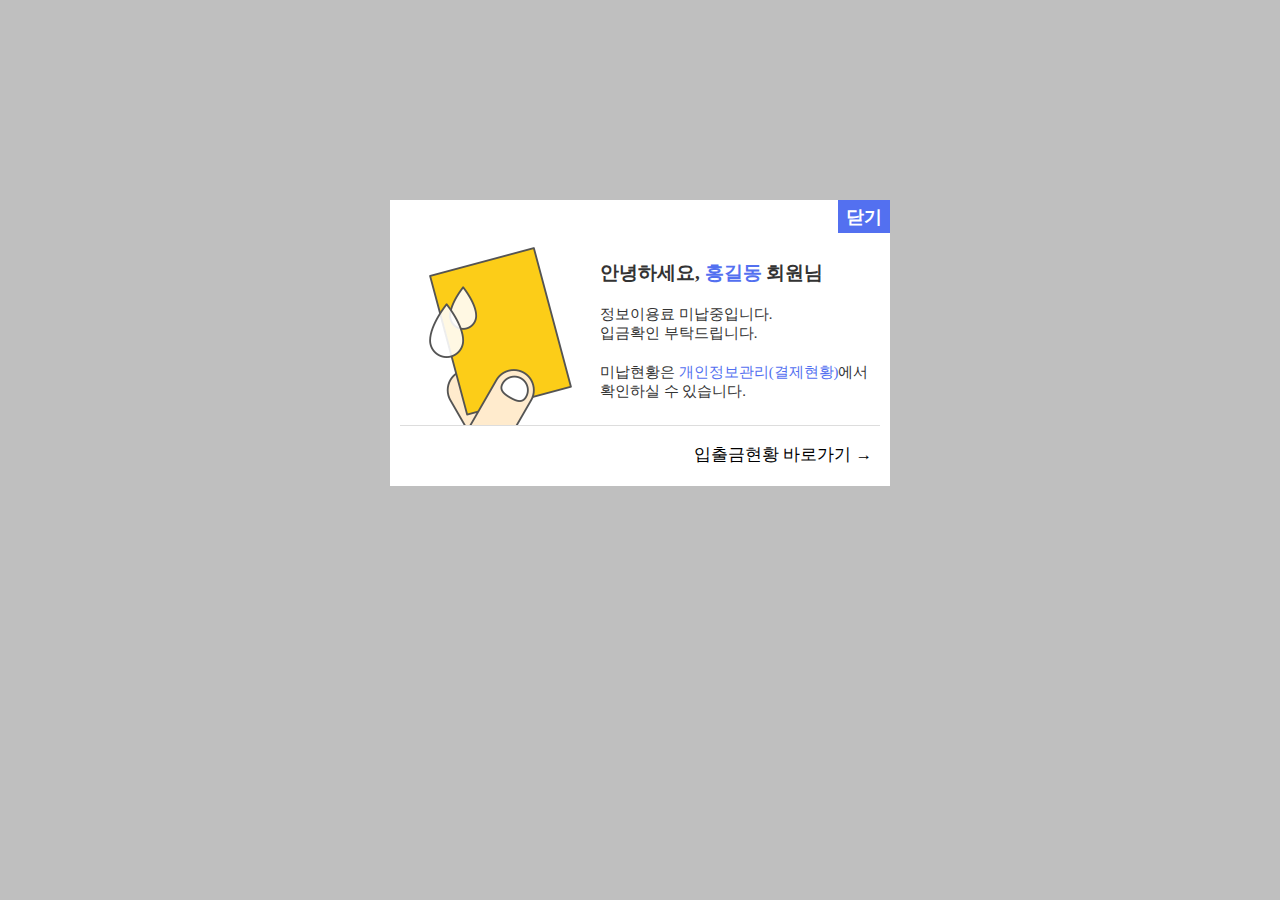
<file: 180628_팝업디자인/미납독촉팝업/index.html>
<html>
  <head>
    <link rel="stylesheet" type="text/css" href="css/style.css">
  </headr>

  <body>

      <div id="popup-user-payment" style="display: block;">
        <div>

          <div class="window">
              <div class="close">
                닫기
              </div>
              <div>
                <div class="popup-html" style="padding:15px 10px 5px 10px;">

                  <!-- 이 div로 적용합니다. -->
                  <div>
                    <table class="body" cellspacing="0" cellpadding="0">
                      <tr>
                        <td class="imgCon">
                          <img src="img/yc.png"/>
                        </td>
                        <td class="content">
                          <h1>안녕하세요, <span>홍길동</span> 회원님</h1>
                          <div>
                            정보이용료 미납중입니다.<br>
                            입금확인 부탁드립니다. <br><br>
                            미납현황은 <span>개인정보관리(결제현황)</span>에서 <br>
                            확인하실 수 있습니다.
                          </div>
                        </td>

                      </tr>

                    </table>
                    <div class="foot">
                      <span>입출금현황 바로가기 →</span> 
                    </div>
                  </div>
                  <!-- 이 div로 적용합니다. -->

              </div>
              
            </div>

        </div>
      </div>

  </body>

</html>
</file>
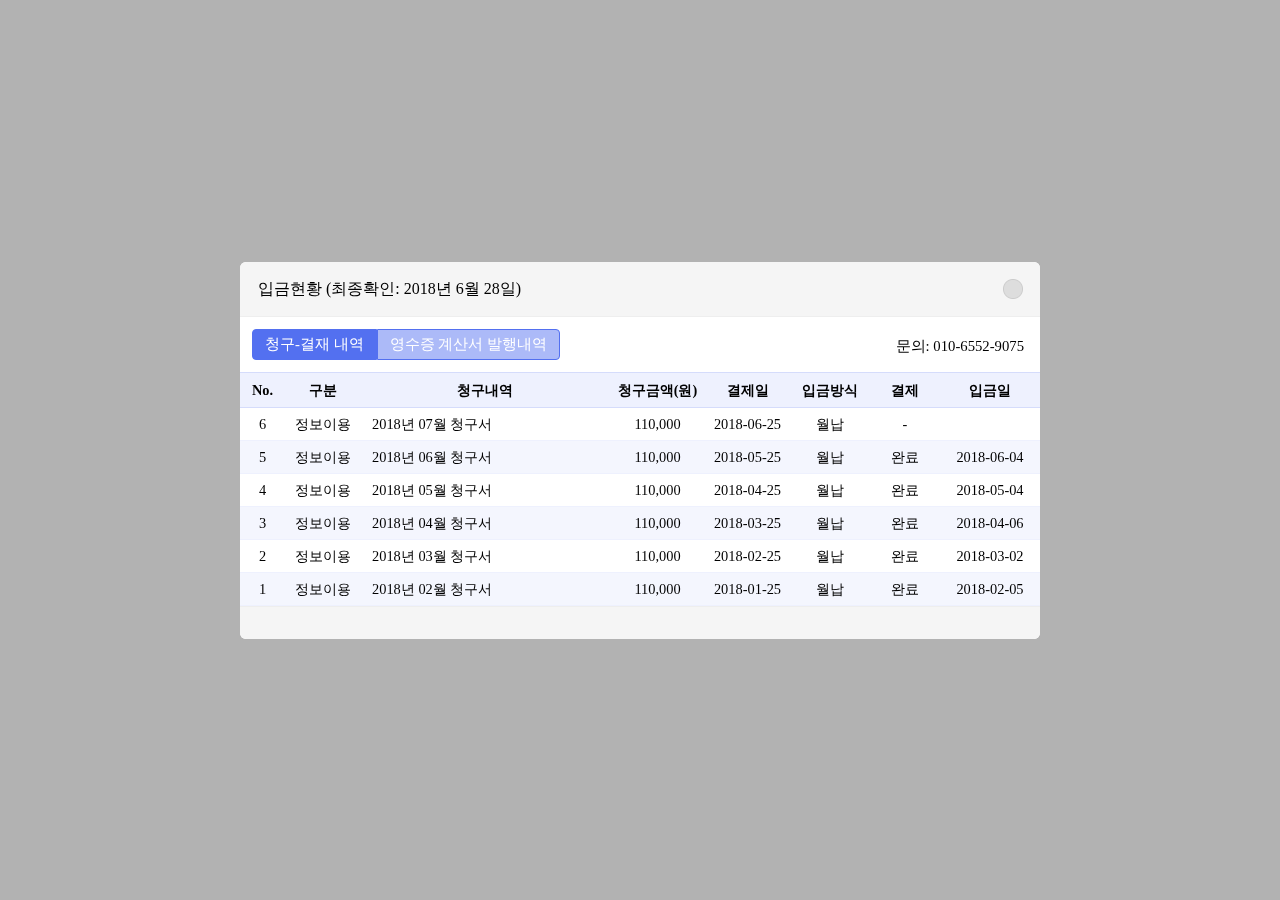
<file: 180628_팝업디자인/미납현황팝업/index.html>
<html>

  <head>
    <link rel="stylesheet" type="text/css" href="css/style.css">
    <script
      src="https://code.jquery.com/jquery-3.3.1.min.js"
      integrity="sha256-FgpCb/KJQlLNfOu91ta32o/NMZxltwRo8QtmkMRdAu8="
      crossorigin="anonymous"></script>
  </head>

  <script>
    function accountStatSwitch(which) {
      $("#account_bill_list .tab").removeClass("on");
      $("#account_bill_list ." + which + ".tab").addClass("on");
      if (which == 'bill') {
        $("#account_bill_list .bill_wrap").show();
        $("#account_bill_list .tax_wrap").hide();
      } else {
        $("#account_bill_list .tax_wrap").show();
        $("#account_bill_list .bill_wrap").hide();
      }
    }
  </script>

  <body>

      <div class="account_status_bg">

        <div>

          <div class="account_wrap">

            <table class="head">
              <tr>
                <td class="title">
                  입금현황 (최종확인: 2018년 6월 28일)
                </td>
                <td class="close">
                  <img class="on" src="img/close_on.png"/>
                  <img class="off" src="img/close_off.png"/>
                </td>
  
              </tr>
  
            </table>

            <div id="account_bill_list">
              <!-- 제목줄 -->
              <div class="overList">

                <table class="switch" cellpadding="0" cellspacing="0">
                  <tr>
                    <td class="tab bill on" onclick="accountStatSwitch('bill')">
                      청구-결재 내역
                    </td>
                    <td class="tab tax" onclick="accountStatSwitch('tax')">
                      영수증 계산서 발행내역
                    </td>
                  </tr>

                </table>
                <span class="contact">문의: 010-6552-9075</span>

                <!-- <span class="tab on" list_wrap="bill_wrap">청구-결재 내역</span>
                &nbsp;&nbsp;&nbsp;
                <span class="tab" list_wrap="tax_wrap">영수증 계산서 발행내역</span> -->
              </div>
              
              <div>
                <!-- 청구,결재내역 -->
                <div class="wrpas bill_wrap" style="max-height: 600px; overflow-y: auto; ">
                  <table class="bill_list" cellpadding="0" cellspacing="0">
                    <thead>
                      <tr>
                        <th style="width:45px;">No.</th>
                        <th style="width:75px;">구분</th>
                        <th>청구내역</th>
                        <th style="width:95px;">청구금액(원)</th>
                        <th style="width:85px;">결제일</th>
                        <th style="width:80px;">입금방식</th>
                        <th style="width:70px;">결제</th>
                        <th style="width:100px;">입금일</th>
                      </tr>
                    </thead>
                    <tbody><tr>	<td>6</td>	<td>정보이용</td>	<td class="title">2018년 07월 청구서</td>	<td>110,000</td>	<td>2018-06-25</td>	<td>월납</td>	<td>-</td>	<td></td></tr><tr>	<td>5</td>	<td>정보이용</td>	<td class="title">2018년 06월 청구서</td>	<td>110,000</td>	<td>2018-05-25</td>	<td>월납</td>	<td>완료</td>	<td>2018-06-04</td></tr><tr>	<td>4</td>	<td>정보이용</td>	<td class="title">2018년 05월 청구서</td>	<td>110,000</td>	<td>2018-04-25</td>	<td>월납</td>	<td>완료</td>	<td>2018-05-04</td></tr><tr>	<td>3</td>	<td>정보이용</td>	<td class="title">2018년 04월 청구서</td>	<td>110,000</td>	<td>2018-03-25</td>	<td>월납</td>	<td>완료</td>	<td>2018-04-06</td></tr><tr>	<td>2</td>	<td>정보이용</td>	<td class="title">2018년 03월 청구서</td>	<td>110,000</td>	<td>2018-02-25</td>	<td>월납</td>	<td>완료</td>	<td>2018-03-02</td></tr><tr>	<td>1</td>	<td>정보이용</td>	<td class="title">2018년 02월 청구서</td>	<td>110,000</td>	<td>2018-01-25</td>	<td>월납</td>	<td>완료</td>	<td>2018-02-05</td></tr></tbody>
                  </table>
                </div>
                
                <!-- 영수증 계산서 발행내역 -->
                <div class="wrpas tax_wrap" style="max-height: 600px; overflow-y: auto; display:none;">
                  <table class="tax_list" cellpadding="0" cellspacing="0">
                    <thead>
                      <tr>
                        <th style="width:45px;">No.</th>
                        <th style="width:75px;">구분</th>
                        <th>항목</th>
                        <th style="width:100px;">발행구분</th>
                        <th style="width:85px;">입금일</th>
                        <th style="width:85px;">발행일</th>
                        <th style="width:115px;">발행금액</th>
                      </tr>
                    </thead>
                    <tbody><tr>	<td>1</td>	<td>정보이용</td>	<td class="title">2018년 06월 청구서</td>	<td>세금계산서</td>	<td>2018-06-04</td>	<td>2018-06-19</td>	<td>550,000</td></tr></tbody>
                  </table>
                </div>
              </div>

              <div class="foot">
              </div>

            </div>

          </div>

            
        </div>

      </div>

  </body>

</html>
</file>
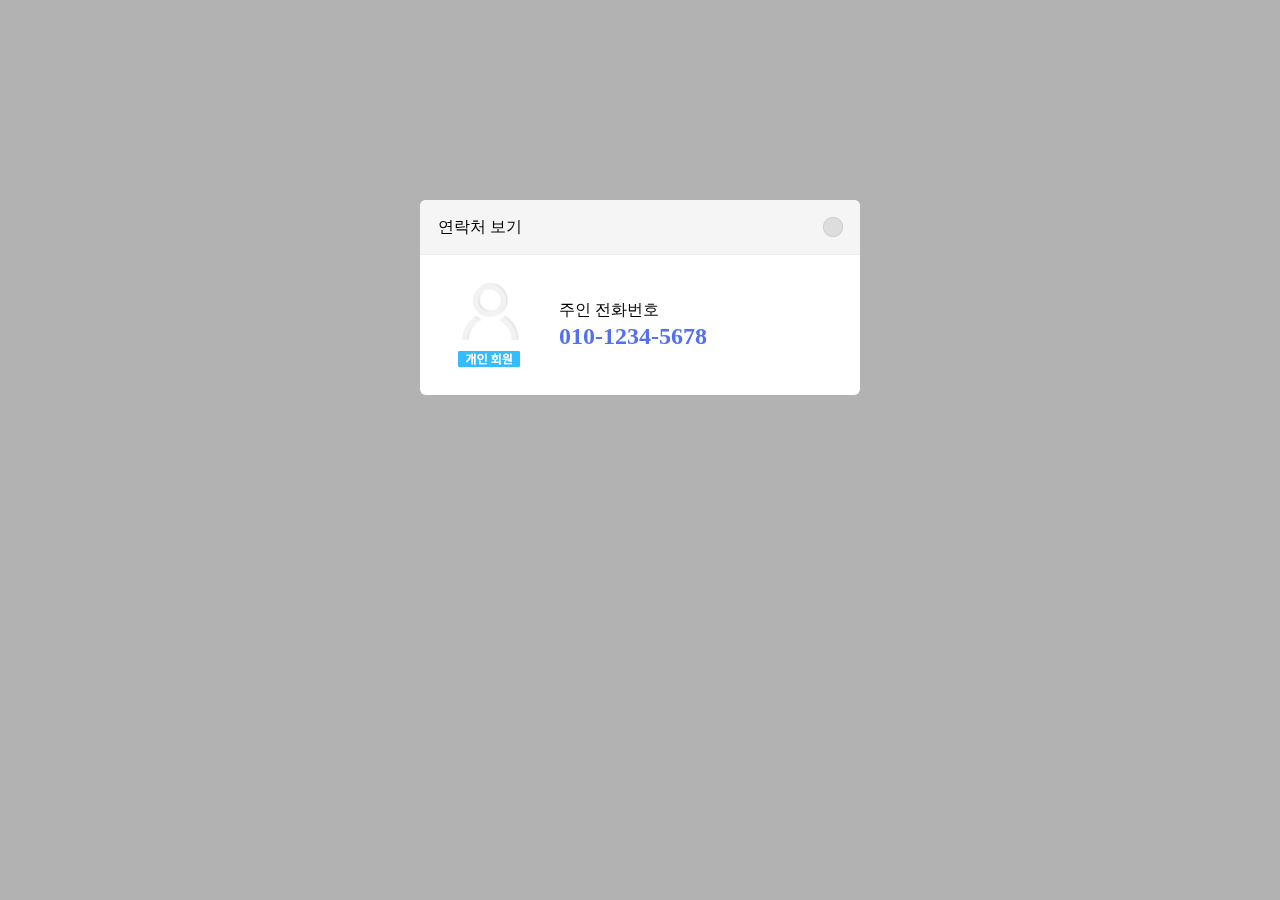
<file: 180628_팝업디자인/전화번호팝업-개인매물/index.html>
<html>
  <header>
      <link rel="stylesheet" type="text/css" href="css/style.css">
  </header>

  <body>

    <div class="_showtel">

      <!-- 이 div로 적용합니다. -->

      <div class="window_180628">
        <table class="head">
          <tr>
            <td class="title">
              연락처 보기
            </td>
            <td class="close">
              <img class="on" src="img/close_on.png"/>
              <img class="off" src="img/close_off.png"/>
            </td>

          </tr>

        </table>
        <table class="body">
          <tr>
            <td class="imgCon">
              <img src="img/logo_person.png"/>
            </td>
            <td>
              <div class="person">주인 전화번호</div>
              <!-- <div class="realtor">
                <span>
                  길상
                </span>
                공인중개사무소</div>
              <div class="charge">
                <span>
                  담당자
                </span>
                홍길동 공인중개사
              </div> -->
              <div class="phone">
                010-1234-5678
              </div>
              
            </td>
          </tr>

        </table>
<!-- 
        <div class="foot">
          주소: 북구 양덕로 6 (양덕동)<br>
          대표: 강직정 개업공인중개사 (054-255-8949)
        </div> -->


      </div>

      <!-- 이 div로 적용합니다. -->

    </div>

  </body>

</html>
</file>
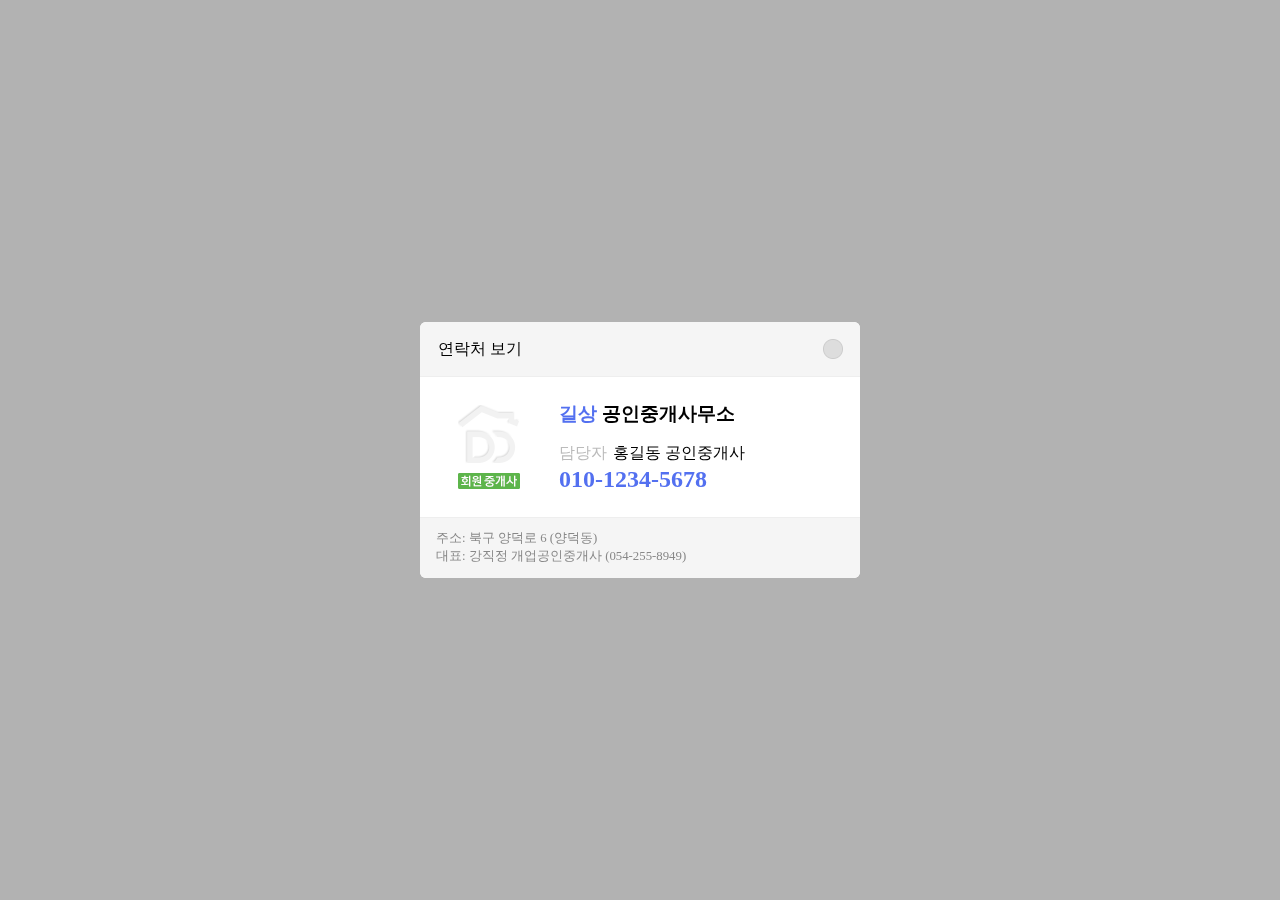
<file: 180628_팝업디자인/전화번호팝업/index.html>
<html>
  <head>
      <link rel="stylesheet" type="text/css" href="css/style.css">
  </head>

  <body>

    <div class="_showtel">

      <!-- 이 div로 적용합니다. -->
      <div>

        <div class="window_180628">
          <table class="head">
            <tr>
              <td class="title">
                연락처 보기
              </td>
              <td class="close">
                <img class="on" src="img/close_on.png"/>
                <img class="off" src="img/close_off.png"/>
              </td>

            </tr>

          </table>
          <table class="body">
            <tr>
              <td class="imgCon">
                <img src="img/logo_realtor.png"/>
              </td>
              <td>
                <div class="realtor">
                  <span>
                    길상
                  </span>
                  공인중개사무소</div>
                <div class="charge">
                  <span>
                    담당자
                  </span>
                  홍길동 공인중개사
                </div>
                <div class="phone">
                  010-1234-5678
                </div>
                
              </td>
            </tr>

          </table>

          <div class="foot">
            주소: 북구 양덕로 6 (양덕동)<br>
            대표: 강직정 개업공인중개사 (054-255-8949)
          </div>


        </div>

      </div>
      <!-- 이 div로 적용합니다. -->

    </div>

  </body>

</html>
</file>
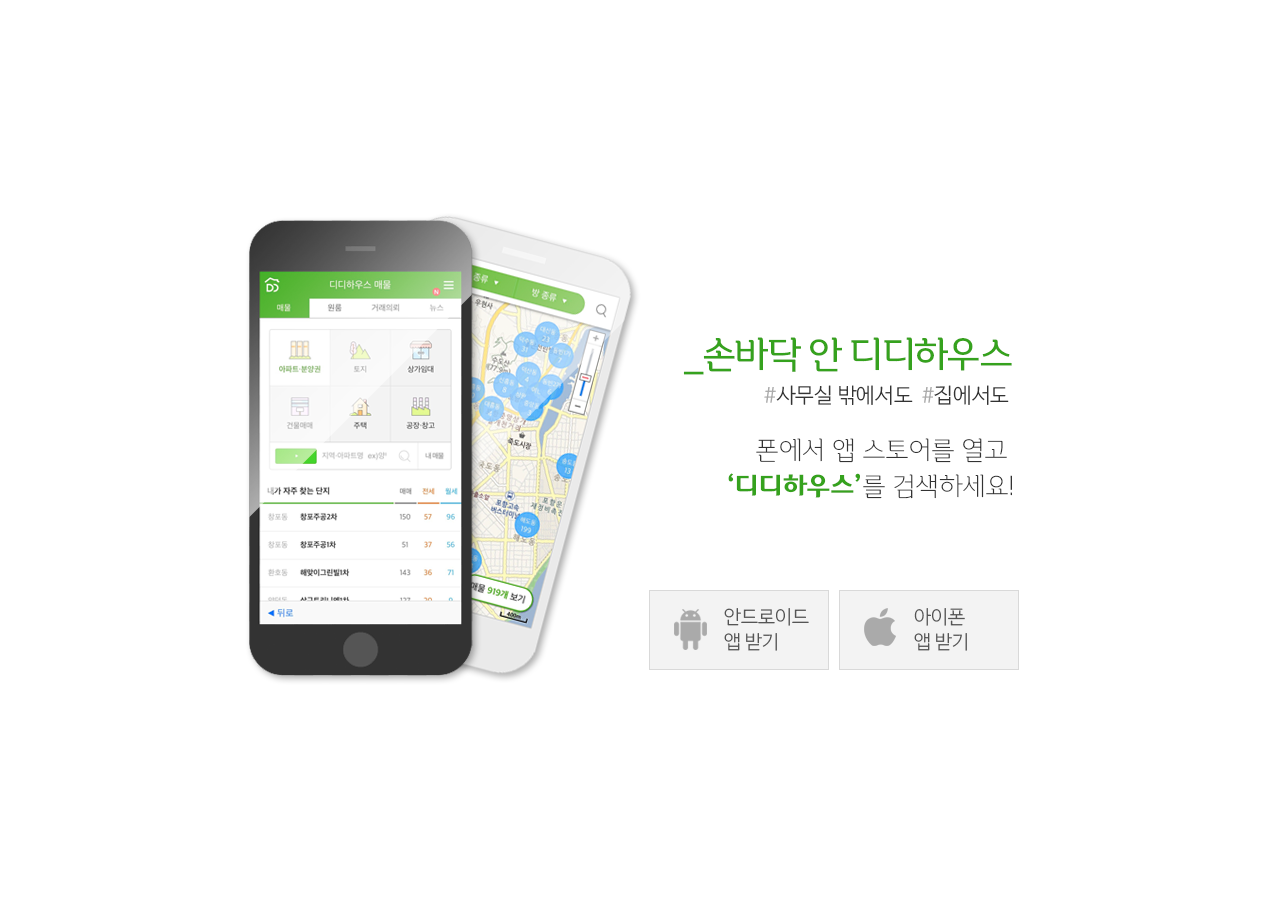
<file: 180802_디디하우스앱광고/webAd/agent.html>
<html>
  <head>
    <style>
    </style>
    <style>
      #outerWrapper {
        width: 100%;
        height: 100%;
        display: table;
      }
      #innerWrapper {
        display: table-cell;
        text-align: center;
        vertical-align: middle;
      }
      #adSpace {
        display: inline-block;
        position: relative;
        width: 800px;
        height: 480px;
      }
      #btnAndroid {
        position: absolute;
        left: 409px;
        top: 380px;
      }
      #btnIos {
        position: absolute;
        left: 599px;
        top: 380px;
      }
    </style>
  </head>
  <body>
    <div id="outerWrapper">
      <div id="innerWrapper">
        <div id="adSpace">
          <img src="images/ad_bg_agent.png"/>
          <a id="btnAndroid" href="https://play.google.com/store/apps/details?id=ko.hyeonmin.ddhousemw">
            <img src="images/ad_btn_android.png"/>
          </a>
          <a id="btnIos" href="https://itunes.apple.com/kr/app/%EB%94%94%EB%94%94%ED%95%98%EC%9A%B0%EC%8A%A4/id1381228837?mt=8">
            <img src="images/ad_btn_ios.png"/>
          </a>
        </div>

      </div>

    </div>

  </body>

</html>
</file>
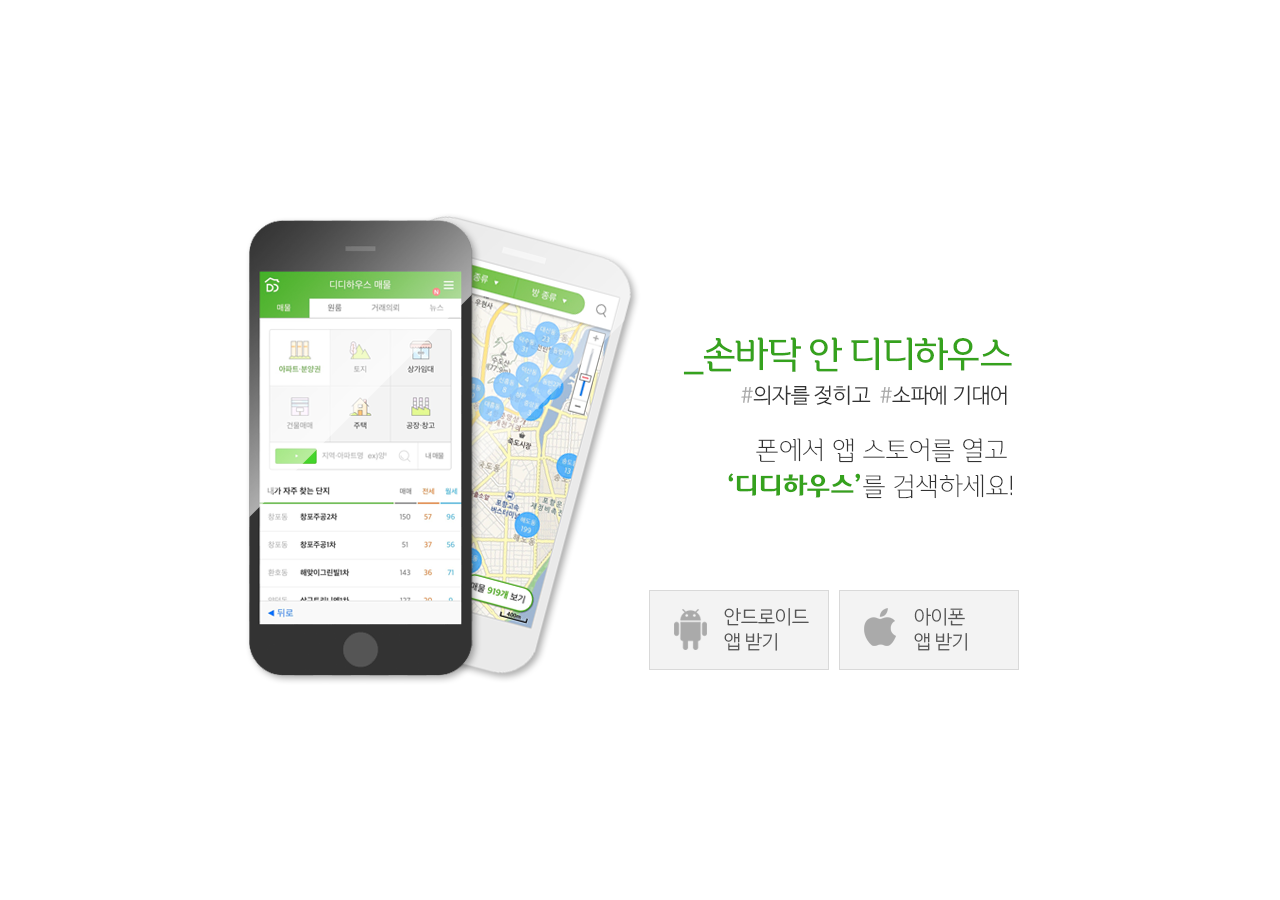
<file: 180802_디디하우스앱광고/webAd/client.html>
<html>
  <head>
    <style>
    </style>
    <style>
      #outerWrapper {
        width: 100%;
        height: 100%;
        display: table;
      }
      #innerWrapper {
        display: table-cell;
        text-align: center;
        vertical-align: middle;
      }
      #adSpace {
        display: inline-block;
        position: relative;
        width: 800px;
        height: 480px;
      }
      #btnAndroid {
        position: absolute;
        left: 409px;
        top: 380px;
      }
      #btnIos {
        position: absolute;
        left: 599px;
        top: 380px;
      }
    </style>
  </head>
  <body>
    <div id="outerWrapper">
      <div id="innerWrapper">
        <div id="adSpace">
          <img src="images/ad_bg_client.png"/>
          <a id="btnAndroid" href="https://play.google.com/store/apps/details?id=ko.hyeonmin.ddhousemw">
            <img src="images/ad_btn_android.png"/>
          </a>
          <a id="btnIos" href="https://itunes.apple.com/kr/app/%EB%94%94%EB%94%94%ED%95%98%EC%9A%B0%EC%8A%A4/id1381228837?mt=8">
            <img src="images/ad_btn_ios.png"/>
          </a>
        </div>

      </div>

    </div>

  </body>

</html>
</file>
<file: 180628_팝업디자인/미납독촉팝업/css/style.css>
#popup-user-payment {
  z-index: 200;
  position: fixed;
  top: 0;
  bottom: 0;
  left: 0;
  right: 0;
  background-color: rgba(0, 0, 0, 0.25);
  display: none;
  font-family: 'Malgun Gothic', '맑은고딕'
}

#popup-user-payment div.close {
  cursor: pointer;
  position: absolute;
  right: 0;
  top: 0;
  padding: 4px 8px;
  background-color: #5370f0;
  color: white;
  font-weight: bold;
}

#popup-user-payment div.window {
  width: 500px;
  padding: 15px 0 15px 0;
  background-color: white;
  margin: 200px auto 0 auto;
  position: relative;
  font-size: 1.15em;
}

/* 아래부터 적용합니다. */

#popup-user-payment div.window .body {
  width: 100%;
  border-bottom: 1px solid #ddd;
  color: #333;
  margin-bottom: 18px;
  font-size: 0.8em;
}

#popup-user-payment div.window .body td.imgCon {
  width: 200px;  
  text-align: center;
  vertical-align: bottom;
}

#popup-user-payment div.window .body td.content {
  line-height: 1.3em;
  padding: 24px 0;
}

#popup-user-payment div.window .body td.content h1 {
  font-size: 1.3em;  
  line-height: 2em;
}

#popup-user-payment div.window .body td.content h1 span {
  color: #5370f0;
}

#popup-user-payment div.window .body td.content div span {
  color: #5370f0;
}

#popup-user-payment div.window .foot {
  text-align: right;
  font-size: 0.9em;
  padding-right: 8px;
}

#popup-user-payment div.window .foot span {
  cursor: pointer;
}

#popup-user-payment div.window .foot span:hover {
  color: #5370f0;
}
</file>
<file: 180628_팝업디자인/미납현황팝업/css/style.css>
.account_status_bg {
  position: fixed;
  top: 0;
  left: 0;
  width: 100%;
  height: 100%;
  background-color: rgba(0, 0, 0, 0.3);
  z-index: 300;
  font-family: 'Malgun Gothic', '맑은고딕';
  display: table;
}

.account_status_bg > div {
  display: table-cell;
  vertical-align: middle;
}

.account_status_bg .account_wrap {
  width: 800px;
  background-color: white;
  margin: auto;
  position: relative;
  font-size: 1.15em;
  border-radius: 6px;
  overflow: hidden;
}

.account_status_bg .account_wrap table {
  width: 100%;
}

.account_status_bg .account_wrap .head {
  height: 48px;
  line-height: 48px;
  background-color: #f5f5f5;
  border-bottom: 1px solid #eee;
}

.account_status_bg .account_wrap .head .title {
  padding: 0 16px;
}

.account_status_bg .account_wrap .head .close {
  width: 48px;
  cursor: pointer;
}

.account_status_bg .account_wrap .head .close .on {
  display: none;
}

.account_status_bg .account_wrap .head .close:hover .on {
  display: inline;
}

.account_status_bg .account_wrap .head .close:hover .off {
  display: none;
}

.account_status_bg .account_wrap .switch {
  width: inherit;
  margin: 12px;
  overflow: hidden;
  font-size: 0.8em;
}

.account_status_bg .account_wrap .switch .tab {
  padding: 5px 12px;
  background-color: #acbaf8;
  color: white;
  border: 1px solid #5370f0;
  cursor: pointer;
}

.account_status_bg .account_wrap .switch .tab:hover {
  background-color: #7f95f4;
}

.account_status_bg .account_wrap .switch .tab:first-child {
  border-radius: 4px 0 0 4px;
}

.account_status_bg .account_wrap .switch .tab:last-child {
  border-radius: 0 4px 4px 0;
}

.account_status_bg .account_wrap .switch .tab.on {
  color: white;
  background-color: #5370f0;
}

.account_status_bg .account_wrap .overList {
  position: relative;
}

.account_status_bg .account_wrap .overList .contact {
  position: absolute;
  font-size: 0.8em;
  right: 16px;
  top: 8px;
}

.account_status_bg .account_wrap .bill_list th,
.account_status_bg .account_wrap .tax_list th {
  border-top: 1px solid #d5dcfb;
  border-bottom: 1px solid #d5dcfb;
  background-color: #eef1fe;
  height: 34px;
  line-height: 34px;
  font-size: 0.9em;
}

.account_status_bg .account_wrap .bill_list td,
.account_status_bg .account_wrap .tax_list td {
  text-align: center;
  font-size: 0.9em;
  height: 32px;
  line-height: 32px;
  border-bottom: 1px solid #eef1fe;
  
}

.account_status_bg .account_wrap .bill_list tr:nth-child(even) td,
.account_status_bg .account_wrap .tax_list tr:nth-child(even) td {
  background-color: #f4f6fe;
}

.account_status_bg .account_wrap .bill_list td.title,
.account_status_bg .account_wrap .tax_list td.title {
  padding-left: 12px;
  text-align: left;
}

.account_status_bg .account_wrap .foot {
  font-size: 0.8em;
  height: 32px;
  color: #888;
  background-color: #f5f5f5;
  border-top: 1px solid #eee;
}
</file>
<file: 180628_팝업디자인/전화번호팝업-개인매물/css/style.css>
._showtel {
  position: fixed;
  top: 0;
  left: 0;
  width: 100%;
  height: 100%;
  background-color: rgba(0, 0, 0, 0.3);
  z-index: 300;
}

/* 아래부터 적용합니다. */

._showtel .window_180628 {
  background-color: white;
  margin: 200px auto 0 auto;
  position: relative;
  width: 440px;
  border-radius: 6px;
  overflow: hidden;
}

._showtel .window_180628 table {
  width: 100%;
}

._showtel .window_180628 .head {
  height: 48px;
  line-height: 48px;
  background-color: #f5f5f5;
  border-bottom: 1px solid #eee;
}

._showtel .window_180628 .head .title {
  padding: 0 16px;
}

._showtel .window_180628 .head .close {
  width: 48px;
  cursor: pointer;
}

._showtel .window_180628 .head .close .on {
  display: none;
}

._showtel .window_180628 .head .close:hover .on {
  display: inline;
}

._showtel .window_180628 .head .close:hover .off {
  display: none;
}


._showtel .window_180628 .body td {
  height: 136px;
  vertical-align: middle;
}

._showtel .window_180628 .body td.imgCon {
  width: 132px;
  text-align: center;
}
  

._showtel .window_180628 .body td .realtor {
  font-size: 1.2em;
  font-weight: bold;
  margin-bottom: 16px;
}
._showtel .window_180628 .body td .realtor span {
  color: #5370f0;
}

._showtel .window_180628 .body td .charge span {
  color: #bbb;
  margin-right: 2px;
}

._showtel .window_180628 .body td .phone {
  font-size: 1.5em;
  font-weight: bold;
  margin-top: 2px;
  color: #5370f0;
}

._showtel .window_180628 .foot {
  padding: 12px 16px;
  font-size: 0.8em;
  line-height: 1.4em;
  color: #888;
  background-color: #f5f5f5;
  border-top: 1px solid #eee;
}
</file>
<file: 180628_팝업디자인/전화번호팝업/css/style.css>
._showtel {
  position: fixed;
  top: 0;
  left: 0;
  width: 100%;
  height: 100%;
  line-height: 100%;
  background-color: rgba(0, 0, 0, 0.3);
  z-index: 300;
  display: table;
  font-family: 'Malgun Gothic', '맑은고딕'
}

._showtel > div {
  display: table-cell;
  vertical-align: middle;
}

._showtel .window_180628 {
  background-color: white;
  margin: auto;
  position: relative;
  width: 440px;
  border-radius: 6px;
  overflow: hidden;
}

._showtel .window_180628 table {
  width: 100%;
}

._showtel .window_180628 .head {
  height: 48px;
  line-height: 48px;
  background-color: #f5f5f5;
  border-bottom: 1px solid #eee;
}

._showtel .window_180628 .head .title {
  padding: 0 16px;
}

._showtel .window_180628 .head .close {
  width: 48px;
  cursor: pointer;
}

._showtel .window_180628 .head .close .on {
  display: none;
}

._showtel .window_180628 .head .close:hover .on {
  display: inline;
}

._showtel .window_180628 .head .close:hover .off {
  display: none;
}


._showtel .window_180628 .body td {
  height: 136px;
  vertical-align: middle;
}

._showtel .window_180628 .body td.imgCon {
  width: 132px;
  text-align: center;
}
  

._showtel .window_180628 .body td .realtor {
  font-size: 1.2em;
  font-weight: bold;
  margin-bottom: 16px;
}
._showtel .window_180628 .body td .realtor span {
  color: #5370f0;
}

._showtel .window_180628 .body td .charge span {
  color: #bbb;
  margin-right: 2px;
}

._showtel .window_180628 .body td .phone {
  font-size: 1.5em;
  font-weight: bold;
  margin-top: 2px;
  color: #5370f0;
}

._showtel .window_180628 .foot {
  padding: 12px 16px;
  font-size: 0.8em;
  line-height: 1.4em;
  color: #888;
  background-color: #f5f5f5;
  border-top: 1px solid #eee;
}
</file>
